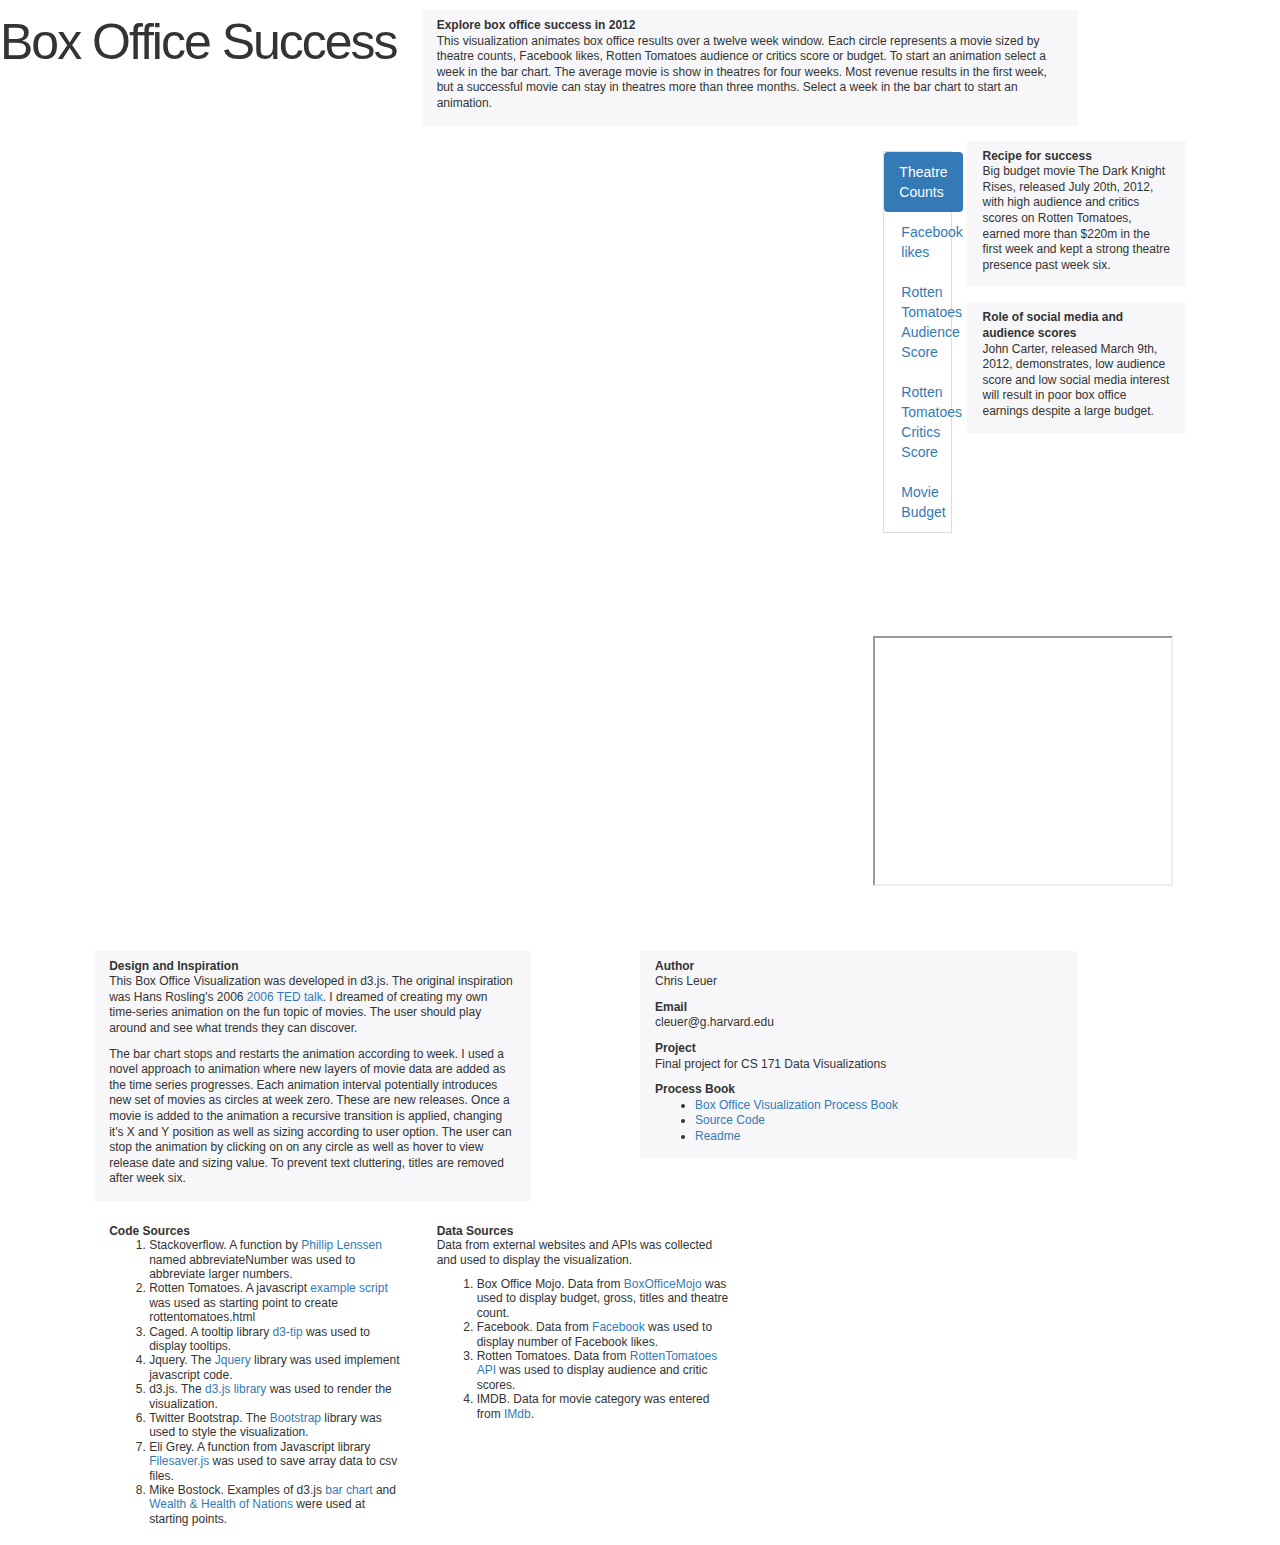
<file: index.html>
<!DOCTYPE html>
<html>
<head>
    <title>Box Office Success</title>

    <script src="./libs/d3.v3.min.js"></script>
    <script src="http://ajax.googleapis.com/ajax/libs/jquery/1.11.0/jquery.min.js"></script>
    <script src="http://labratrevenge.com/d3-tip/javascripts/d3.tip.v0.6.3.js"></script>
    <link rel="stylesheet" href="//netdna.bootstrapcdn.com/bootstrap/3.1.1/css/bootstrap.min.css">
    <link rel="stylesheet" href="./css/boxoffice.css">

</head>
<body>


<div class="row">
        <div class="col-md-4">
            <h1> Box Office Success</h1>
        </div>
        <div class="col-md-6 highlight">
            <strong>Explore box office success in 2012</strong>
            <p> This visualization animates box office results over a twelve week window.  Each circle represents a movie
                sized by theatre counts, Facebook likes, Rotten Tomatoes audience or critics score or budget.  To start an
                animation select a week in the bar chart. The average movie is show in theatres for four weeks. Most
                revenue results in the first week, but a successful movie can stay in theatres more than three months.
                Select a week in the bar chart to start an animation.
            </p>
        </div>
</div>

<div class="row">
    <div class="col-md-8">
        <div id="mainVis"></div>
    </div>

     <div class="col-md-1">
         <div class="movieSizingBox">
             <ul class="nav nav-pills .nav-stacked">
                        <li class="moviesizing active"><a class="moviesize" href="#" id="theatres">Theatre Counts</a></li>
                        <li class="moviesizing"><a class="moviesize" href="#" id="likes">Facebook likes</a></li>
                        <li class="moviesizing"><a class="moviesize" href="#" id="audience">Rotten Tomatoes Audience Score</a></li>
                        <li class="moviesizing"><a class="moviesize" href="#" id="critics">Rotten Tomatoes Critics Score</a></li>
                        <li class="moviesizing"><a class="moviesize" href="#" id="budget">Movie Budget</a></li>
              </ul>
          </div>
      </div>

    <div class="col-md-2 highlight">
        <strong>Recipe for success</strong>
        <p>  Big budget movie The Dark Knight Rises, released July 20th, 2012, with high audience and critics scores on Rotten Tomatoes,
             earned more than $220m in the first week and kept a strong theatre presence past week six.
        </p>
    </div>

     <div class="col-md-2 highlight">
            <strong>Role of social media and audience scores</strong>
            <p>John Carter, released March 9th, 2012, demonstrates, low audience score and low social media interest
               will result in poor box office earnings despite a large budget.
            </p>
     </div>

</div>


<div class="row">
    <div class="col-md-8">
        <div id="barVis"></div>
    </div>

    <div class="col-md-3">
        <div class="screencast">
            <iframe width="300" height="250"
                    src="http://www.youtube.com/embed/Ghy3kMq3BX8?rel=0">
            </iframe>
        </div>
    </div>
</div>

<div class="row">
    <div class="col-md-1">
    </div>

    <div class="col-md-4 highlight">
            <strong>Design and Inspiration</strong>
            <p>  This Box Office Visualization was developed in d3.js.  The original inspiration was Hans Rosling's
                2006 <a href="http://www.ted.com/talks/hans_rosling_shows_the_best_stats_you_ve_ever_seen.html">2006 TED talk</a>.
                I dreamed of creating my own time-series animation on the fun topic of movies.  The user should play
                around and see what trends they can discover.
            </p>

              <p> The bar chart stops and restarts the animation according to week.  I used a novel approach to animation where new layers
                of movie data are added as the time series progresses.  Each animation interval potentially introduces new set
                of movies as circles at week zero. These are new releases. Once a movie is added to the animation a recursive
                transition is applied, changing it's X and Y position as well as sizing according to user option.  The user can
                stop the animation by clicking on on any circle as well as hover to view release date and sizing value.
                To prevent text cluttering, titles are removed after week six.
            </p>


    </div>

    <div class="col-xs-1">
    </div>

    <div class="col-md-4 highlight">
        <strong>Author</strong>
        <p> Chris Leuer </p>

        <strong>Email</strong>
        <p> cleuer@g.harvard.edu </p>

        <strong>Project</strong>
        <p>Final project for CS 171 Data Visualizations </p>

        <strong>Process Book</strong>
        <ul>
            <li> <a href="http://cleuer.github.io/BoxOfficeSuccess/BoxOffice_ProcessBook.pdf">Box Office Visualization Process Book</a> </li>
            <li> <a href="http://cleuer.github.io/BoxOfficeSuccess">Source Code</a> </li>
            <li> <a href="http://cleuer.github.io/BoxOfficeSuccess/README.md">Readme</a> </li>
        </ul>
    </div>
</div>

<div class="row">
    <div class="col-md-1">
    </div>

    <div class="col-md-3 sources">

        <strong>Code Sources</strong>

        <ol>
            <li> Stackoverflow. A function by <a href="http://stackoverflow.com/questions/10599933/convert-long-number-into-abbreviated-string-in-javascript-with-a-special-shortn">Phillip Lenssen</a>
            named abbreviateNumber was used to abbreviate larger numbers.
            </li>

            <li> Rotten Tomatoes.  A javascript <a href="http://developer.rottentomatoes.com/docs/read/json/v10/examples#JavaScript">example script</a> was
            used as starting point to create rottentomatoes.html
            </li>

            <li>Caged.  A tooltip library <a href="http://labratrevenge.com/d3-tip">d3-tip</a> was used to display tooltips.
            </li>

            <li> Jquery. The <a href="http://jquery.com">Jquery</a> library was used implement javascript code.
            </li>

            <li> d3.js.  The <a href="http://d3js.org">d3.js library</a> was used to render the visualization.
            </li>

            <li> Twitter Bootstrap. The <a href="http://getbootstrap.com">Bootstrap</a> library was used to style the visualization.
            </li>

            <li>Eli Grey.  A function from Javascript library <a href="https://github.com/cleuer/BoxOfficeSuccess/blob/master/libs/FileSaver.js">Filesaver.js</a> was
            used to save array data to csv files.
            </li>

            <li>Mike Bostock.  Examples of d3.js <a href="http://bl.ocks.org/mbostock/3885705">bar chart</a> and <a href="http://bost.ocks.org/mike/nations"> Wealth & Health of Nations</a>
            were used at starting points.
            </li>

        </ol>

    </div>


    <div class="col-md-3 sources">


        <strong>Data Sources</strong>

        <p> Data from external websites and APIs was collected and used to display the visualization. </p>

        <ol>

            <li>Box Office Mojo. Data from <a href="http://www.boxofficemojo.com"> BoxOfficeMojo </a> was used to display budget, gross, titles and theatre count.
            </li>

            <li>Facebook.  Data from <a href="http://www.facebook.com">Facebook</a> was used to display number of Facebook likes.
            </li>

            <li>Rotten Tomatoes. Data from <a href="http://developer.rottentomatoes.com">RottenTomatoes API</a> was used to display audience and critic scores.
            </li>

            <li>IMDB. Data for movie category was entered from <a href="http://www.imdb.com">IMdb</a>.
            </li>

        </ol>
    </div>
</div>

	<script src = "boxoffice.js"></script>

</body>
</html>
</file>
<file: css/boxoffice.css>
/* Box Office Visualization style sheet, Chris Leuer, April 30, 2014 */

h1 {
    font-size: 50px;
    font-weight: 300;
    font-family: "Helvetica Neue", Helvetica, sans-serif;
    letter-spacing: -2px;
    margin: .3em 0 .1em 0;
}


.bar {
    fill: steelblue;
}

.bar:hover {
    fill: #d412a9;
}

rect.active {
    fill: #970f65;
}


.movieSizingBox {
    margin-top: 20px;
    margin-left: 10px;
    border: 1px solid;
    border-width: 1px;
    border-color: #ddd;
}


.axis path,
.axis line {
    fill: none;
    stroke: lightgrey; }

.barxaxistick  {
    font: 10px tahoma;
    font-weight: 700;
    fill: grey;
}

.axislabel  {
    font: 20px sans-serif;
    font-weight: 600;
}

.movielabel  {
  /*  font: 10px sans-serif;
    font-weight: 800;  */
    font: 11px tahoma;
    font-weight: 700;
    fill: #373737;
}

.legendlabel  {
    font: 14px sans-serif;
    font-weight: 500;
}

.weeklabel {
    font: 20px sans-serif;
    font-weight: 600;
    color: darkslateblue;
}

.d3-tip {
    line-height: 1;
    font: 12px tahoma;
    font-weight: bold;
    padding: 10px;
    background: rgba(0, 0, 0, 0.9);
    color: #fff;
    border-radius: 2px;
}

/* Creates a small triangle extender for the tooltip */
.d3-tip:after {
    box-sizing: border-box;
    display: inline;
    font-size: 10px;
    width: 100%;
    line-height: 1;
    color: rgba(0, 0, 0, 0.8);
    content: "\25BC";
    position: absolute;
    text-align: center;
}

/* Style northward tooltips differently */
.d3-tip.n:after {
    margin: -1px 0 0 0;
    top: 100%;
    left: 0;
}

.highlight {
    vertical-align: bottom;
    display:inline-block;
    padding-top: 8px;
    padding-bottom: 4px;
    margin-top: 10px;
    margin-bottom: 5px;
    margin-right: 0px;
    background-color: #f7f7f9;
    font-family: "Helvetica Neue",Helvetica,Arial,sans-serif;
    font-size: 12px;
    line-height: 1.3;
    color: #333;
       /* border-radius: 4px; */
}

.sources {
    vertical-align: bottom;
    display:inline-block;
    padding-top: 8px;
    padding-bottom: 4px;
    margin-top: 10px;
    margin-bottom: 5px;
    margin-right: 0px;
    /* background-color: #f7f7f9; */
    font-family: "Helvetica Neue",Helvetica,Arial,sans-serif;
    font-size: 12px;
    line-height: 1.2;
    color: #333;
    /* border-radius: 4px; */
}

.screencast {
    margin-top: 0px;
    position:relative;
}
</file>
